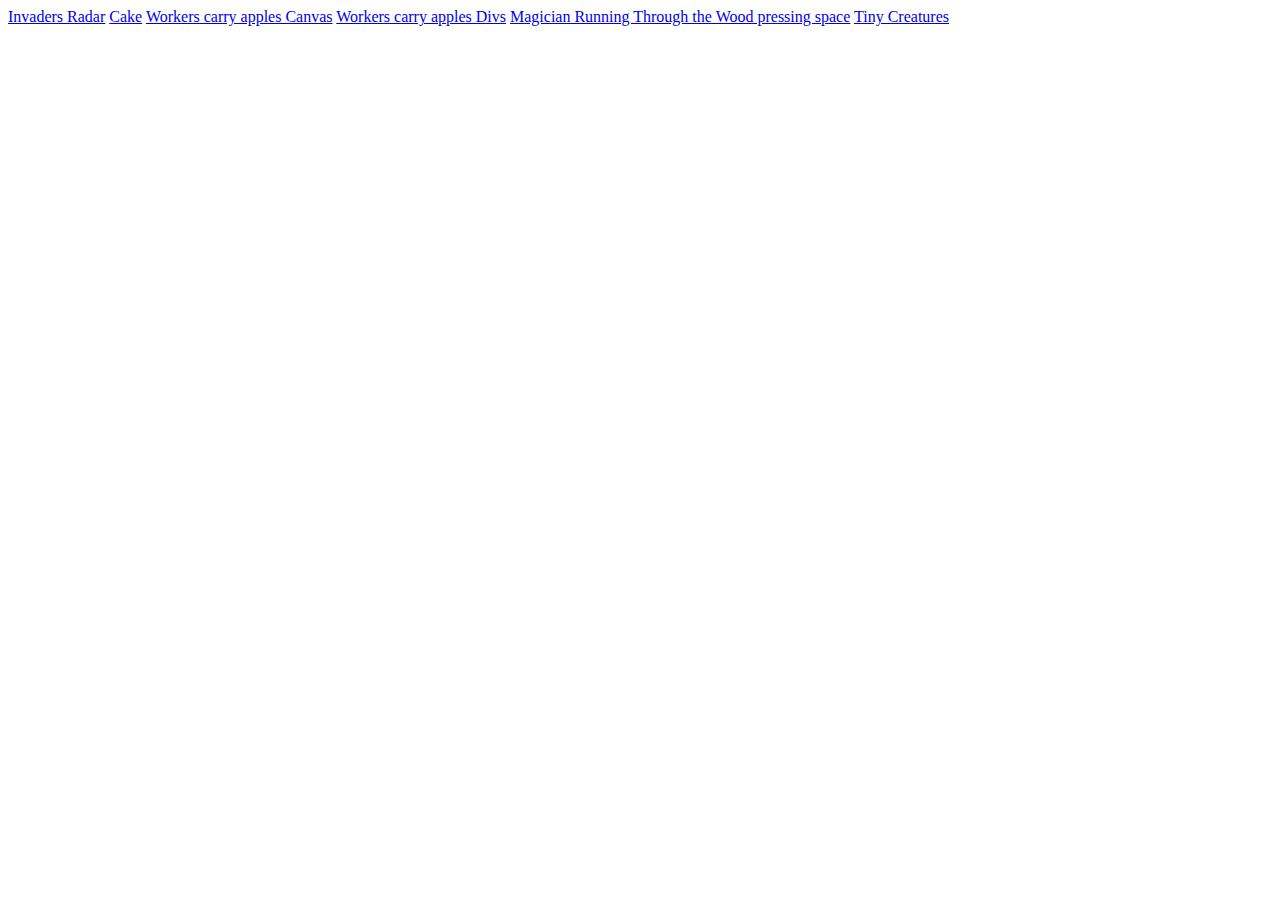
<file: index.html>
<html>

<head>
    <script data-ad-client="ca-pub-6163857992956964" async
        src="https://pagead2.googlesyndication.com/pagead/js/adsbygoogle.js"></script>
    <!-- Global site tag (gtag.js) - Google Analytics -->
    <script async src="https://www.googletagmanager.com/gtag/js?id=UA-153696462-1"></script>
    <script>
        window.dataLayer = window.dataLayer || [];
        function gtag() { dataLayer.push(arguments); }
        gtag('js', new Date());
        gtag('config', 'UA-153696462-1');
    </script>
</head>

<body>
    <a href="apps/invaders/index.html">Invaders Radar</a>
    <a href="apps/sweety-cake/index.html">Cake</a>
    <a href="apps/fsm/index.html">Workers carry apples Canvas</a>
    <a href="apps/fsm-divs/index.html">Workers carry apples Divs</a>
    <a href="apps/runwood/index.html">Magician Running Through the Wood pressing space</a>
    <a href="apps/tiny-creatures/">Tiny Creatures</a>
</body>

</html>
</file>
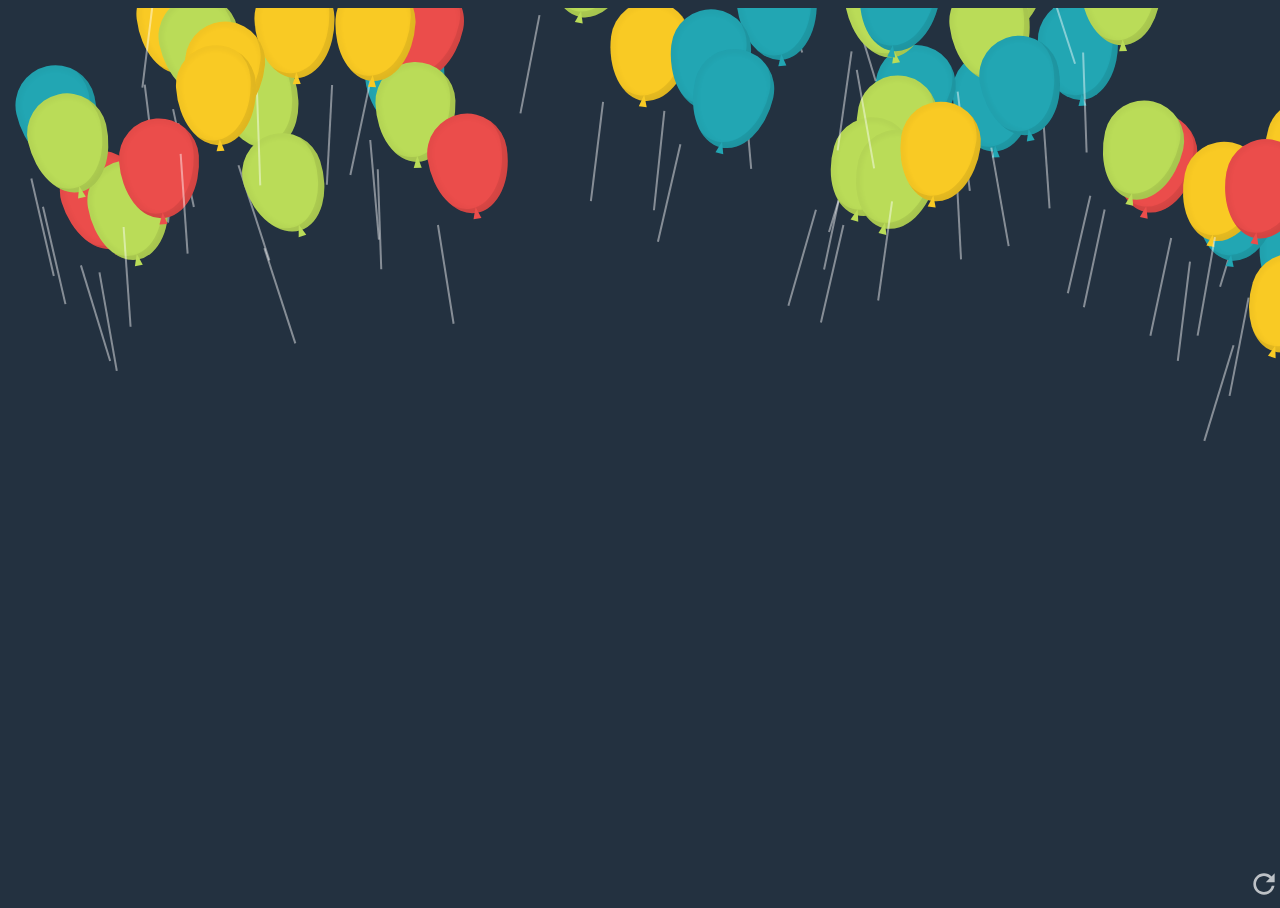
<file: apps/birthday/index.html>
<html>

<head>

</head>

<style>
    * {
        box-sizing: border-box;
    }

    body {
        background: #233140;
        cursor: none;
    }

    .living-room {
        display: flex;
        flex-wrap: wrap;
        justify-content: center;
        width: 100vw;
        height: 100vh;
        margin: 0 auto;
        overflow: hidden;
        position: absolute;
        cursor: url("data:image/svg+xml,%3C%3Fxml version='1.0' encoding='iso-8859-1'%3F%3E%3Csvg version='1.1' id='Capa_1' xmlns='http://www.w3.org/2000/svg' xmlns:xlink='http://www.w3.org/1999/xlink' x='0px' y='0px'  width='36px' height='36px' viewBox='0 0 58 58' style='enable-background:new 0 0 58 58;' xml:space='preserve' transform='rotate(30)'%3E%3Cline stroke='%23ffffff' stroke-width='4px' stroke-linecap='round' stroke-miterlimit='10' x1='29' y1='18' x2='29' y2='57'/%3E%3Ccircle fill='%23DD352E' cx='29' cy='14' r='10'/%3E%3C/svg%3E%0A"),
            move;
    }

    .helium {
        position: relative;
    }

    .balloon {
        transition: width 600ms, height 600ms, bottom 800ms;
        display: flex;
        flex-direction: column;
        align-items: center;
        width: 80px;
        height: 100px;
        margin: 0.25rem;
        text-align: center;
        border-radius: 50% 50% 50% 50% / 40% 40% 60% 60%;
        box-shadow: inset -5px -5px 0 rgba(0, 0, 0, 0.07),
            inset 0 0 4px 5px rgba(0, 0, 0, 0.03);
        animation: flyUp 5s linear 1;
        position: absolute;
        transition: transform 2s;
    }

    .knot {
        margin-top: 94px;
        border-right: 4px solid transparent;
        border-bottom: 12px solid transparent;
        border-left: 4px solid transparent;
        animation: sway 2s infinite ease;
        transition: border-bottom 1s;
    }

    .string {
        position: absolute;
        left: -1px;
        display: block;
        width: 2px;
        height: 100px;
        margin-top: 12px;
        background: rgba(255, 255, 255, 0.45);
        opacity: 1;
        transition: opacity 2s;
    }

    .refresh {
        position: absolute;
        right: 0;
        bottom: 0;
        background: transparent;
        outline: 0;
        padding: 0;
        z-index: 0;
        border: 0;
    }

    .refresh svg {
        fill: rgba(255, 255, 255, 0.7);
    }

    .refresh:hover {
        opacity: 0.8;
        cursor: pointer;
    }

    .refresh:focus svg {
        fill: rgba(255, 255, 255, 0.7);
    }

    @keyframes flyUp {
        0% {
            transform: translateY(90vh);
        }

        100% {
            transform: translateY(0);
        }
    }

    @keyframes sway {

        0%,
        100% {
            transform: translateX(-5px);
        }

        50% {
            transform: translateX(0);
        }
    }

    .popped {
        animation: noAir 2s 1;
    }

    @keyframes noAir {
        0% {
            transform: translate(0, 20vh);
        }

        100% {
            transform: translate(0, 80vh);
        }
    }
</style>

<body>
    <template>
        <div class="helium">
            <div class="balloon">
                <div class="knot"><div class="string"></div</div>
             </div> 
            </div> 
    </template> 
                    
    <div class="living-room"></div>

    <button class="refresh">
        <svg xmlns="http://www.w3.org/2000/svg" width="32" height="32" viewBox="0 0 18 18">
            <path
                d="M9 13.5c-2.49 0-4.5-2.01-4.5-4.5S6.51 4.5 9 4.5c1.24 0 2.36.52 3.17 1.33L10 8h5V3l-1.76 1.76C12.15 3.68 10.66 3 9 3 5.69 3 3.01 5.69 3.01 9S5.69 15 9 15c2.97 0 5.43-2.16 5.9-5h-1.52c-.46 2-2.24 3.5-4.38 3.5z" />
            </svg>
    </button>

</body>
<script>
    var palette = ['#eb4d4b', '#badc58', '#f9ca24', '#22a6b3'];
    var audio = new Audio('pop.mp3');

    function random(min = 0, max = 10) {
        return Math.floor(Math.random() * (max - min + 1)) + min
    }

    function generateColor() {
        let index = random(0, palette.length - 1)
        return palette[index]
    }

    function cleanUp(el) {
        while (el.firstChild) {
            el.removeChild(el.firstChild)
        }
    }

    function partyTime() {
        // remove exisiting elements before creaitng new ones
        const container = document.querySelector('.living-room')
        cleanUp(container)

        let numberOfBalloons = (window.innerWidth / 80) * 3

        for (var i = 0; i < numberOfBalloons; i++) {

            const template = document.querySelector('template').content.cloneNode(true)

            let thisColor = generateColor()
            let transform = {
                rotate: Math.floor(random(-15, 15) * 1.25) + 'deg',
                translateX: random(-window.innerWidth / 2, window.innerWidth / 2) + 'px',
                translateY: random(-100, 100) + 'px',
            }

            template.querySelector('.helium').style.transform = Object.keys(transform)
                .map(prop => `${prop}(${transform[prop]})`).join(' ')
            template.querySelector('.balloon').style.background = thisColor
            template.querySelector('.knot').style.borderBottomColor = thisColor

            container.appendChild(document.importNode(template, true))
        }

        document.querySelectorAll('.helium').forEach(e => e.addEventListener('click', function (ev) {
            Object.assign(ev.target.style, {
                width: `.${random(50, 75)}rem`,
                height: '3px',
                transform: `translateY(${window.innerHeight
                    * 0.9}px) skew(20deg,0deg) rotate(${random(0, 100)}deg)`,
                transition: 'transform 1s ease-out',
            })
            audio.play();
            ev.target.classList.add('popped')

            ev.target.querySelector('.string').style.opacity = 0
            ev.target.querySelector('.knot').style.borderBottomWidth = '3px'
            ev.target.querySelector('.knot').style.animationPlayState = 'paused'
        }))
    }


    document.querySelector('.refresh').addEventListener('click', partyTime)

    partyTime(document.querySelector('.living-room'))
</script>

</html>
</file>
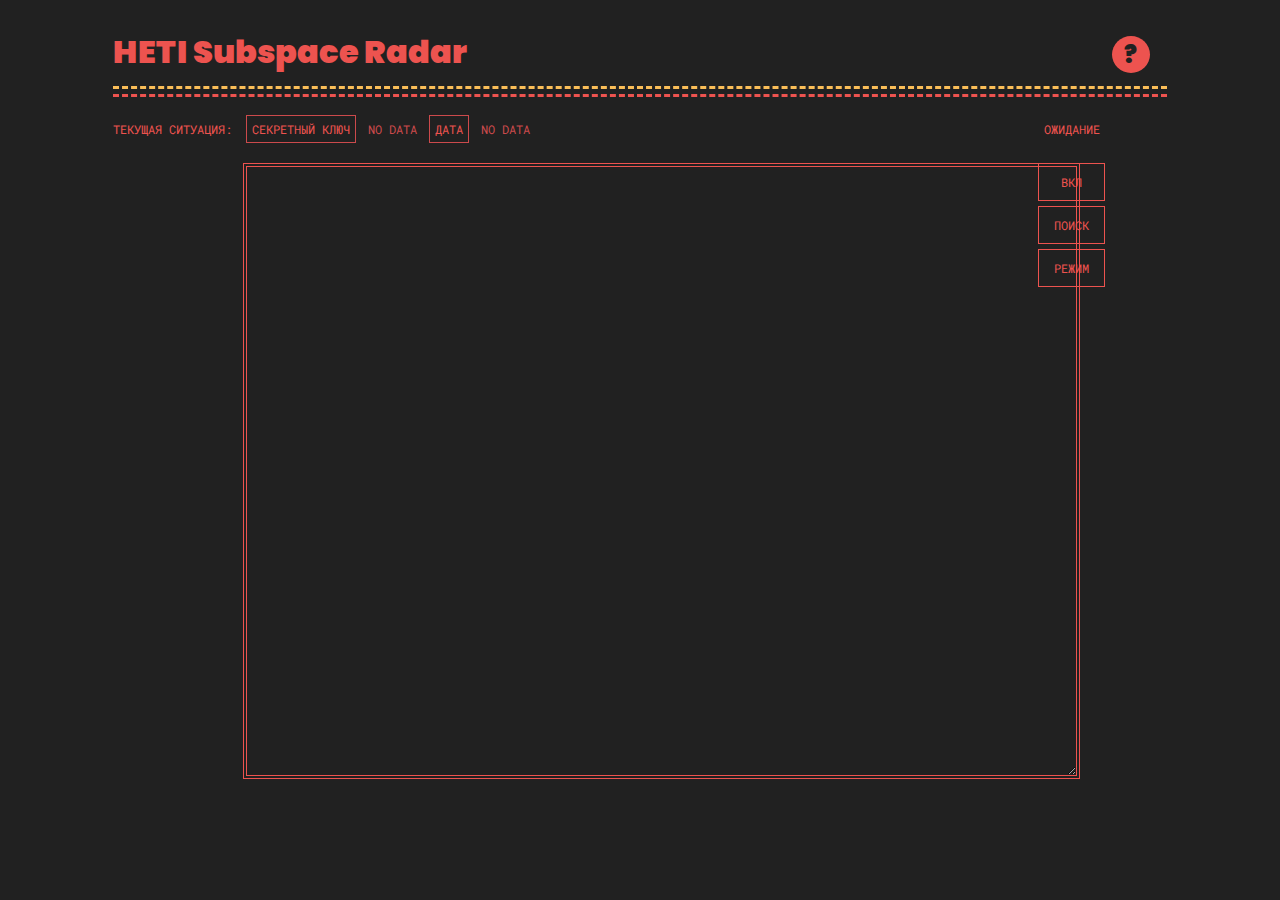
<file: apps/invaders/index.html>
<html>
    
<head>
<link href="https://fonts.googleapis.com/css?family=Space+Mono" rel="stylesheet">
<link href="https://fonts.googleapis.com/css?family=Poppins" rel="stylesheet">
<link href="https://fonts.googleapis.com/css?family=Roboto+Mono" rel="stylesheet">
    
<link rel="stylesheet" href="css/style.css" >

<script src="js/script.js"></script>
        
</head>
<body>
    <div id="page-content">
        <div id="header" class="row-container">
            <div id="page-title">
                <h1>HETI Subspace Radar</h1>    
            </div>
            <div id="question-sign">
                <a href="#">?</a>
            </div>
        </div>
        
        <div id="information-field" class="row-container">
            <div class="left-column"><span>Текущая ситуация:</span></div>
            <div class="central-column">
                <div id="information-console">
                    <span id="secret-key">СЕКРЕТНЫЙ КЛЮЧ</span>
                    <span id="id-output">no data</span>
                    <span id="secret-date">ДАТА</span> 
                    <span id="date-output">no data</span>
                </div>
            </div>
            <div class="right-column">
                <div id="powerPanel">
                    <span>Ожидание</span>
                </div>
            </div>
        </div>
        
        <div class="row-container">
            <div class="left-column">
                <div id="invaders-table"></div>
            </div>
            <div class="central-column">
                <textarea id="screen-output" rows="151" cols="405"></textarea>
            </div>
            <div class="right-column">
                <ul id="controlPanel">
                    <li><button id="powerButton"   class="control-button">вкл</button></li>
                    <li><button id="searchButton"  class="control-button">поиск</button></li>
                    <li><button id="modeButton"    class="control-button">режим</button></li>
                </ul>
            </div>
        </div>
    </div>
    
</body>
    
</html>
</file>
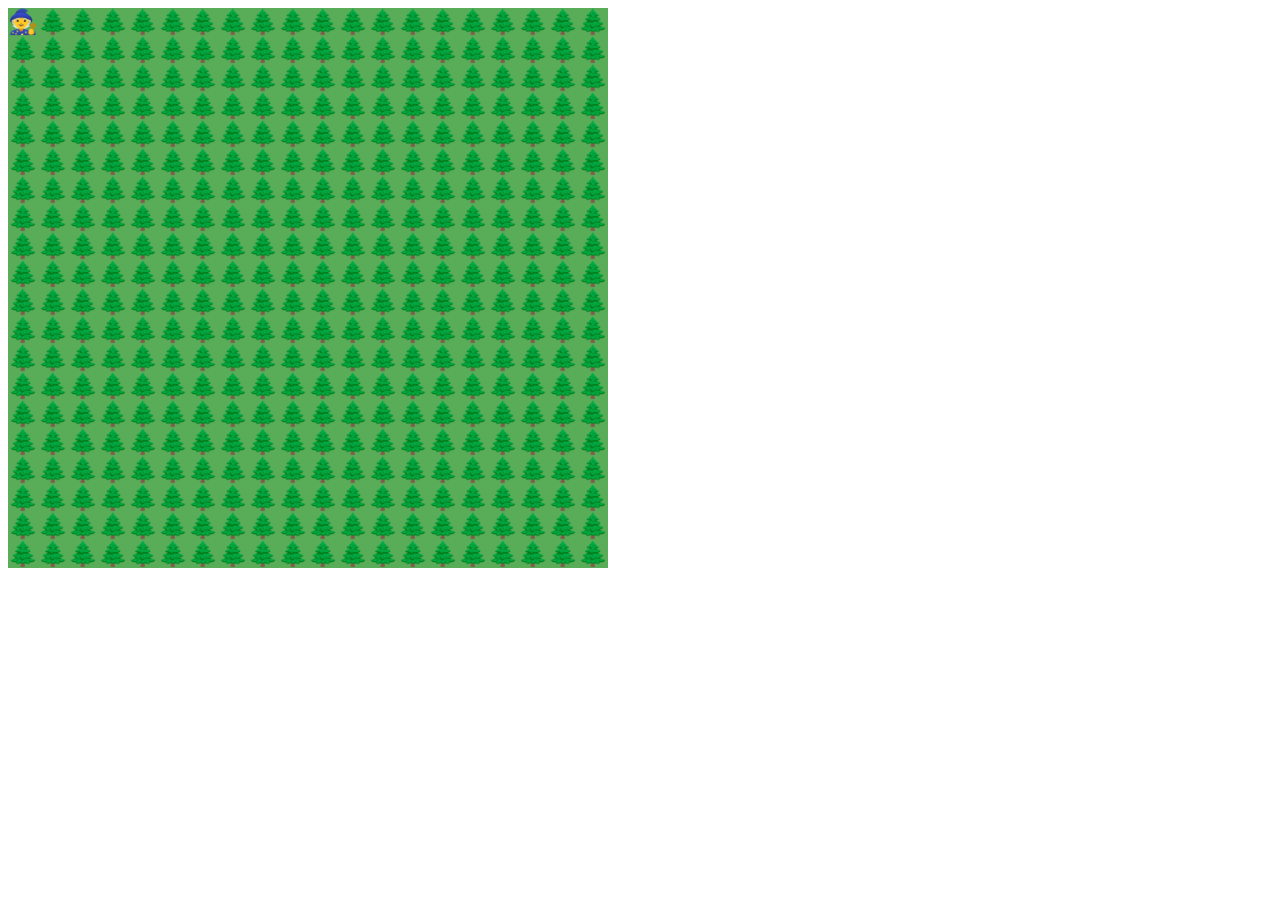
<file: apps/runwood/index.html>
<html>
    <head>
        <title>Home</title>
        <link rel="stylesheet" type="text/css" href="style.css">
        <script type="module" src="main.js"></script>
        
    </head>
    <body>
        <table id="map" cellpadding="0" cellspacing="0"></table>
    </body>
</html>
</file>
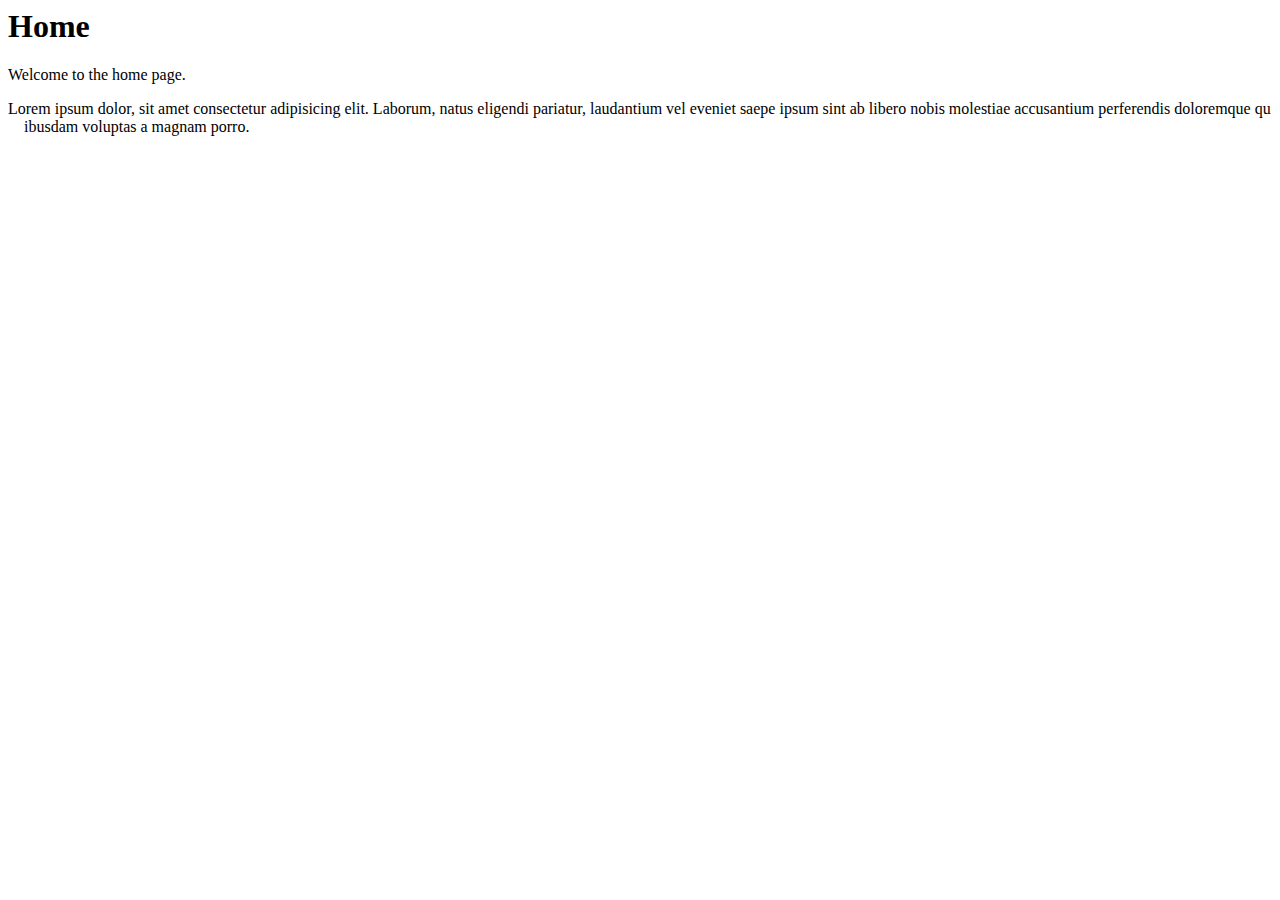
<file: apps/tiny-creatures/index.html>
<html>
<head>
    <title>Home</title>
    <link rel="stylesheet" type="text/css" href="style.css">
    <script src="script.js"></script>
</head>
<body>
    <h1>Home</h1>
    <p>Welcome to the home page.</p>
    <p id="letters">Lorem ipsum dolor, sit amet consectetur adipisicing elit. Laborum, natus eligendi pariatur, laudantium vel eveniet saepe ipsum sint ab libero nobis molestiae accusantium perferendis doloremque quibusdam voluptas a magnam porro.</p>
</body>
</html>
</file>
<file: apps/invaders/css/style.css>
body {
    background: #212121;
    line-height: 1.6em;
}

.row-container {
    padding: 10px; 
}

.left-column {
    width: 12%;
    display: inline-block;
    vertical-align:top;
}
.central-column {
    width: 75%;
    display: inline-block;
    vertical-align:top;
}
.right-column {
    display:inline-block;
    vertical-align:top;
}


#page-content {
    width: 85%;
    margin: 0 auto;
}
#header:after {
    content: '';
    display: block;  
    height: 5px;
    margin: 0 auto;    
    border: 3px dashed #ed534f;
    border-top: 3px dashed #fabe58;
    border-left: none;
    border-right: none;

}

#page-title h1 {
    font-family: 'Poppins';
    font-size: 32px;
    font-weight: 900;
    color: #ed534f;   
}
#question-sign a {
    padding: 2px 12px;
    font-family: 'Poppins';
    font-size: 24px;
    font-weight: 900;
    color: #212121;
    background: #ed534f;
    border-radius: 50%;
    transition: background .6s;
    text-decoration: none;
}
#question-sign a:hover {
    background: #cc4a4c;
}
#page-title {
    width: 49%;
    display: inline-block;   
    text-align: left;
}
#question-sign {
    width: 49%;
    display: inline-block;
    text-align: right;
}

#information-field {
    font-family: 'Roboto Mono';
    font-size: 12px;
    color: #ed534f;
    text-transform: uppercase;
}
#id-output,#date-output {
    color: #cc4a4c; 
    padding: 5px;
}
#secret-key,#secret-date {
    border: 1px solid #cc4a4c;
    padding: 5px;
}


#screen-output {
    font-size: 3px;
    color: #fabe58;
    background: none;
    border: 4px double #ed534f;
}

#powerPanel {
    animation: blinker 1s linear infinite;
}

@keyframes blinker {  
  50% { opacity: 0; }
}


#controlPanel {
    list-style: none;
    padding: 0;
    margin: 0;
}
#controlPanel li {
    padding-bottom: 5px;
}
.control-button {
    font-family: 'Roboto Mono';
    font-size: 12px;
    color: #ed534f;
    background: none;
    border: 1px solid #ed534f;
    text-transform: uppercase;
    padding: 10px 15px;
    width: 100%;
    transition: background .2s;

}
.control-button:hover {
    color: #212121;
    background: #ed534f;  
}
#powerButton.pressed {
    color: #212121;
    background: #ed534f;      
}
#powerButton.pressed:hover {
    color: #212121;
    background: #cc4a4c;      
}



@media screen and (min-width:1920px) {
    .central-column {
        width: 55%;
    }
    #controlPanel li {
        display: inline-block;
    }
    .control-button {

    }
}
</file>
<file: apps/runwood/style.css>
#map {
    font-size: 1.5em;
    border: none;
}

td {
    background-color: rgba(21, 139, 21, 0.71);
}
</file>
<file: apps/tiny-creatures/style.css>
body {
    cursor: url('./images/cursor/0.png'), auto;
    user-select: none;
}

.tiny {
    transition: all 2s;
}

.tiny_preserved {
    position: absolute;
}

.tiny_dead {
    color: red;
}

.tiny__caption {
    position: absolute;
    font-size: 0.5em;
    opacity: 1;
    transition: all 1s;
}

.blood {
    position: absolute;
    color: red;
}
</file>
